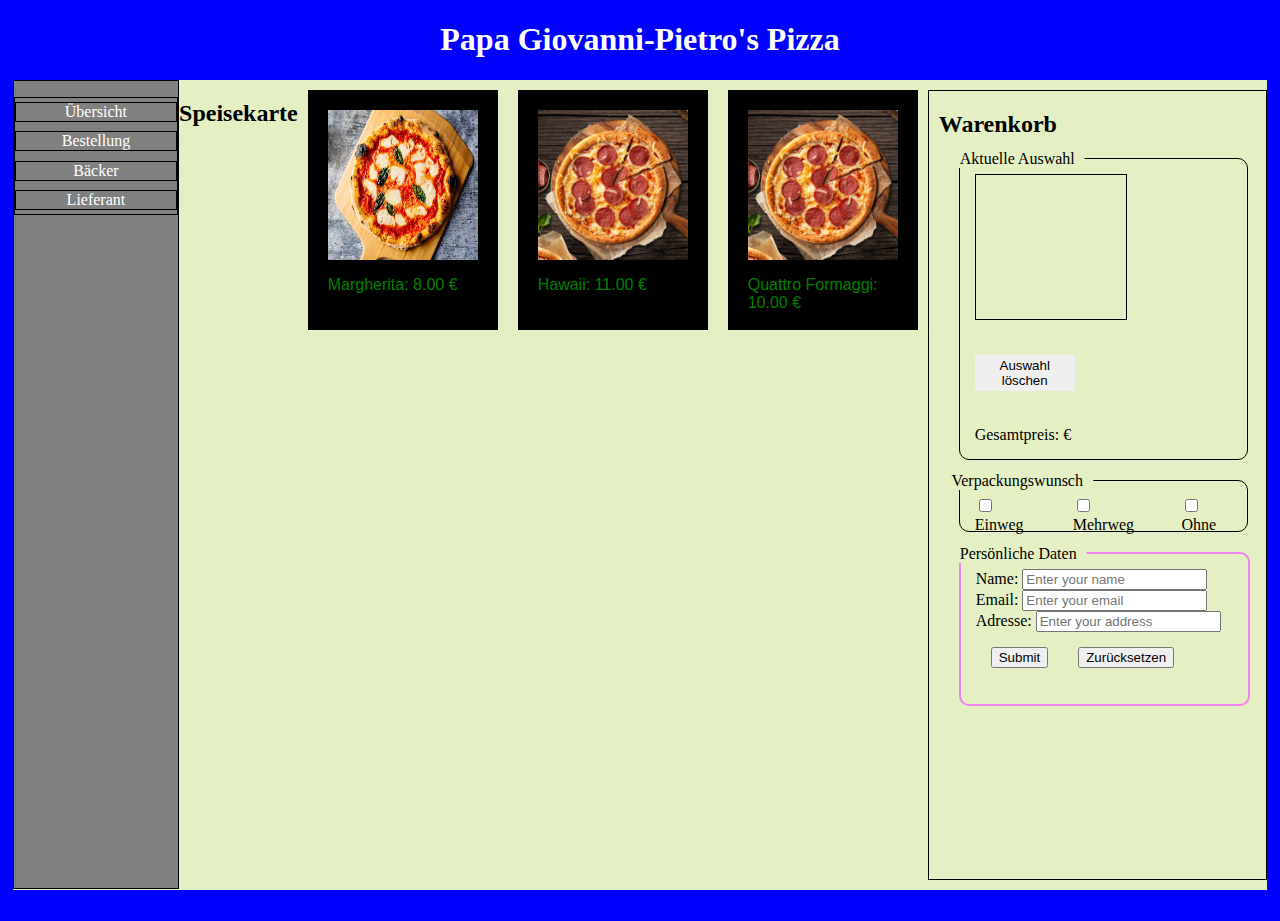
<file: Praktikum_1/index.html>
<!DOCTYPE html>
<html>

<head>

    <title>Pizza Bestellung</title>
    <link rel="stylesheet" type="text/css" href="style.css">
</head>

<body>
    <h1>Papa Giovanni-Pietro's Pizza</h1>
    <main style="display: flex; flex-direction: row;">
        <nav>     
            <ul>
                <li><a href=''>Übersicht</a></li>
                <li><a href=''>Bestellung</a></li>
                <li><a href=''>Bäcker</a></li>
                <li><a href=''>Lieferant</a></li>
            </ul>
        </nav>
        <h2>Speisekarte
        </h2>
        <div style="display: flex; flex-direction: row;">
            <div style="display: flex; flex-direction: row;">
                <div class="pizza-desc">
                    <img src="magherita.png" alt="pizza pic" width="150" height="150">
                    <p>Margherita: 8.00 €</p>
                </div>
                <div class="pizza-desc">
                    <img src="pizza.png" alt="pizza pic" width="150" height="150">
                    <p>Hawaii: 11.00 €</p>
                </div>
                <div class="pizza-desc">
                    <img src="pizza.png" alt="pizza pic" width="150" height="150">
                    <p>Quattro Formaggi: 10.00 €</p>
                </div>
            </div>
            <form action="https://echo.fbi.h-da.de/" method="get" style="border: 1px solid black; padding-right: 40px; padding-left: 10px; margin-top:10px; margin-bottom: 10px;">
                <h2>Warenkorb</h2>
                <div class="square-block">
                    <span class="line-text">Aktuelle Auswahl</span>
                    <div class="info-block" id="info-block">
                    </div>
                    <button class="button" id="Auswahl_loeschen">Auswahl löschen</button>
                    <p class="price">Gesamtpreis: €</p>

                </div>
                <div class="square-block verpackung">
                    <p class="line-text">Verpackungswunsch</p>
                    <label>
                        <input type="checkbox">
                        Einweg
                    </label>
                    <label>
                        <input type="checkbox">
                        Mehrweg
                    </label>
                    <label>
                        <input type="checkbox">
                        Ohne
                    </label>

                </div>
                <div class="square-block" style="height: 150px; border: 2px solid violet;">
                    <span class="line-text">Persönliche Daten</span>
                    <div>
                        <label for="name">Name:</label>
                        <input type="text" id="name" name="name" placeholder="Enter your name">
                        <br>
                        <label for="email">Email:</label>
                        <input type="email" id="email" name="email" placeholder="Enter your email">
                        <br>
                        <label for="email">Adresse:</label>
                        <input type="text" id="address" name="address" placeholder="Enter your address">
                        <br>
                        <div class="button-container">
                            <button type="submit">Submit</button>
                            <button type="button" id="reset">Zurücksetzen</button>
                        </div>
                    </div>
                </div>
            </form>
        </div>
        <script src="script.js"></script>
    </main>
</body>

</html>
</file>
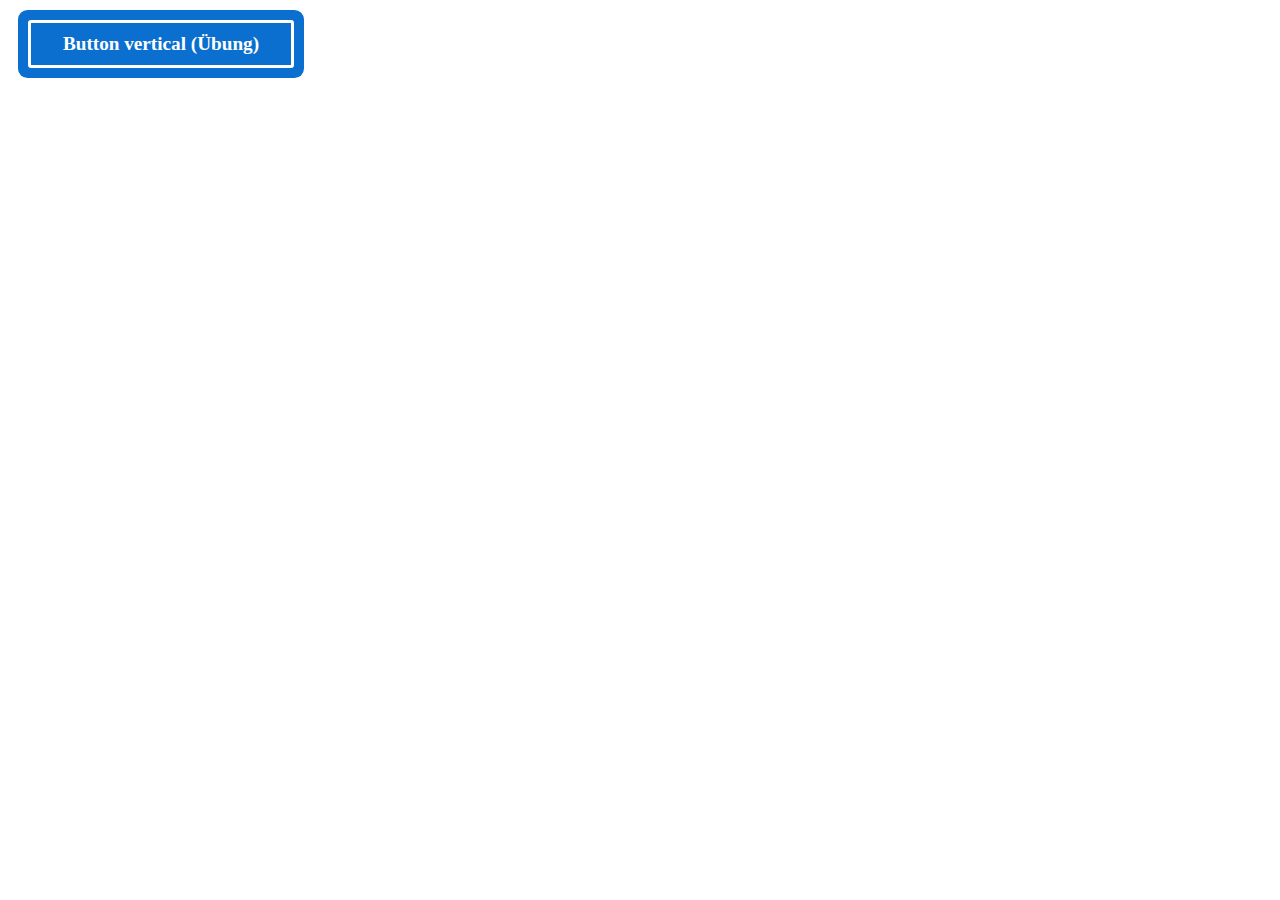
<file: Praktikum_2/auf1.html>
<html>

<head>
    <meta charset="UTF-8">
    <style>
        a {
            display: block;
            margin: 2rem auto;
            padding: 1rem;
            max-width: 15rem;
            border: 3px solid blue;
            border-radius: 3px;
            text-decoration: none;
            color: white;
            font-weight: bold;
            font-size: 1.2rem;
            text-align: center;
            margin: 20px;
            border-color: white;
            padding: 10px;
            background-color: rgb(10, 111, 206);
            box-shadow: 0px 0px 0px 10px rgb(10, 111, 206);
            position: relative;
            overflow: hidden;
        }

        .vertical {
            position: relative;
        }

        .vertical::after {
            content: '';
            position: absolute;
            top: 50%;
            left: 50%;
            width: 0;
            height: 0;
            background-color: rgba(255, 255, 255, 0.5);
            border-radius: 10%;
            transform: translate(-50%, -50%);
            transition: height 1s;
        }

        .vertical:hover::after {
            width: 200%;
            height: 200%;
        }
    </style>
</head>

<body>
    <a href="#" class="vertical">Button vertical (Übung)</a>
</body>

</html>
</file>
<file: Praktikum_1/style.css>
body {
    background-color: blue;
    margin: 0;
    padding: 0;
    box-sizing: border-box;
    height: 100vh;
}
h1 {
    text-align: center;
    color: white;
}
.pizza-desc {
    border: 1px;
    height:200px;
    width: 150px;
    color: green;
    border-color: black;
    background-color: black;
    font-family: Arial, sans-serif;
    display: flex;
    flex-direction: column;
    padding: 20px;
    border: 20px;
    margin: 10px;
}


.square-block {
    width: 100%;
    border-radius: 10px;
    height: 300px;
    position: relative;
    border: 1px solid black;
    display: flex;
    justify-content: left;
    flex-direction: column;
    gap: 5px;

    margin: 20px;

}

.verpackung {
    height: 50px;
    display: flex;
    flex-direction: row;
}

.square-block>*:not(:first-child) {
    margin: 15px;
}

.line-text {
    
    margin: 0px;
    position: absolute;
    top: 0%;
    left: 20%;
    transform: translate(-50%, -50%);
    background-color: rgb(228, 240, 195);
    padding: 0 10px;
}

.info-block {
    height: 150px;
    width: 150px;
    overflow: auto;
    border: 1px solid black;

}

.button {

    width: 100px;
    font-family: Arial, sans-serif;
    color: black;
    border: 3px;
    padding: 3px;
}

.price {
    color: black;
}
.button-container {
    display: flex;
    justify-content: left;
    align-items: center;
    flex-direction: row;
}
.button-container>* {
    margin: 15px;
}

nav {
    position: inherit;
    top: 0;
    left: 0;
    height: 95.7%;
    width: 200px;
    background-color: gray;
    padding: 1rem 0;
    z-index: 1000;
    border: 1px solid black;
}

nav ul {
    display: flex;
    flex-direction: column;
    justify-content: space-around;
    list-style: none;
    height: 15%;
    padding: 0;
    margin: 0;
    border: 1px solid black;
}

nav ul li a {
    text-align: center;
    color: #fff;
    text-decoration: none;
    display: block;
    border: 1px solid black;
    
}

nav ul li a:hover {
    color: #ccc;
}

/* Add a left margin to the main content of the page. */
main {
    margin-left: 1%;
    margin-right: 1%;
    height: 90vh;
    background-color: rgb(228, 240, 195);
}
</file>
